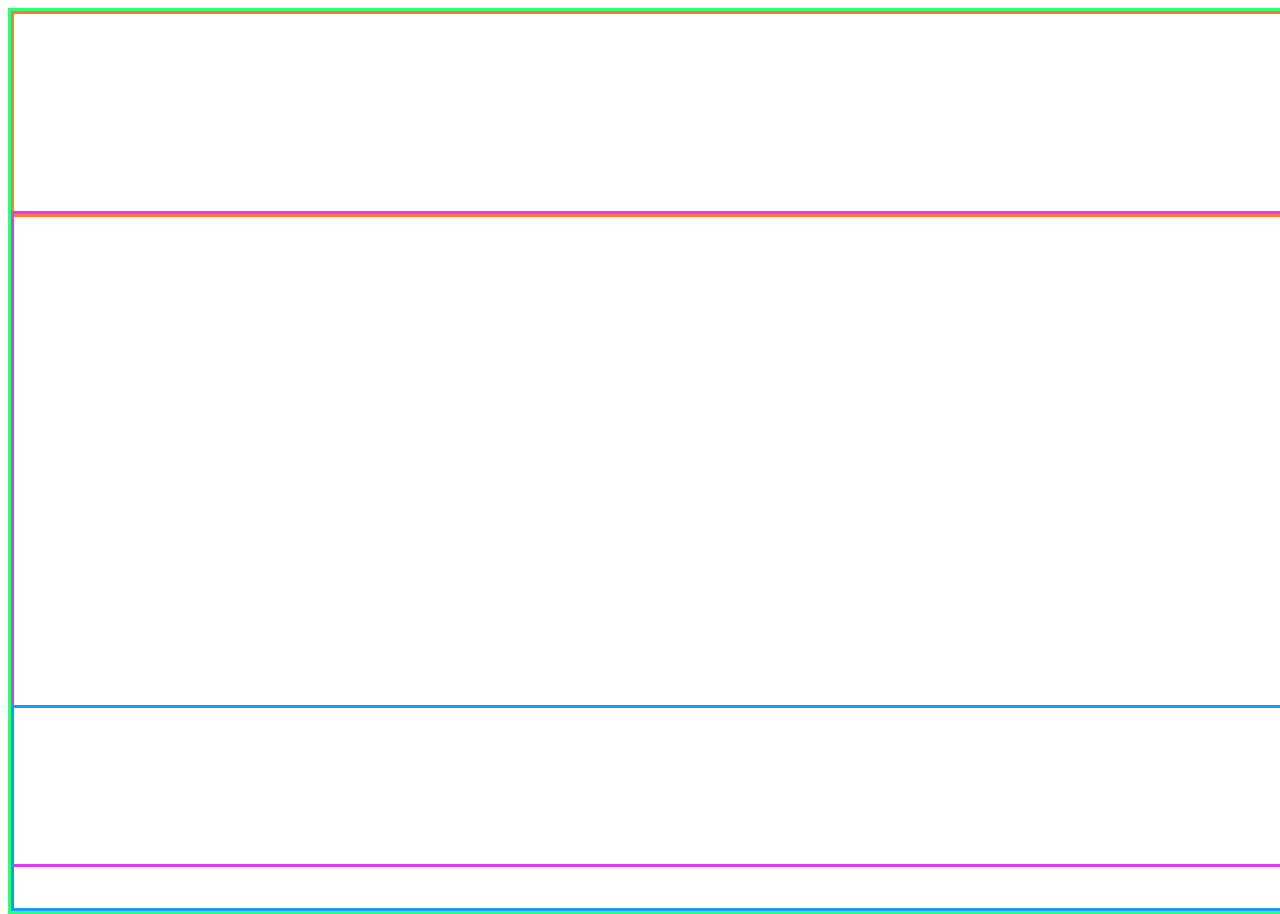
<file: src/main/resources/static/html/index.html>
<!DOCTYPE html>
<html lang="en">
    <head>
        <meta charset="UTF-8">
        <title>Title</title>
        <style>
            html,body{
                width: 100%;
                height: 100%;
            }
            #wrapper{ margin:0 auto;position:relative;width: 100%;height: 100%; border: #2aff75 solid}
            #header{ position:absolute; width:100%; height:200px; left:0px; top:0px; border: #ff7835 solid}
            #body{position:absolute; width:100%; height:650px; left:0px; top:200px; border: #ea35ff solid}
            #footer{position:absolute; width:100%; height:200px; left:0px; bottom:0px; border: #199aff solid}
        </style>
    </head>
    <script src="../js/jquery-3.3.1.min.js"></script>
    <script language="JavaScript" type="text/javascript">

        var datas = location.search;
        $("#header").innerHTML = datas(0);
    </script>
    <body>
    <div id = "wrapper">
        <div id = "header">

        </div>
        <div id = "body">

        </div>
        <div id = "footer">
        </div>
    </div>
    </body>
</html>
</file>
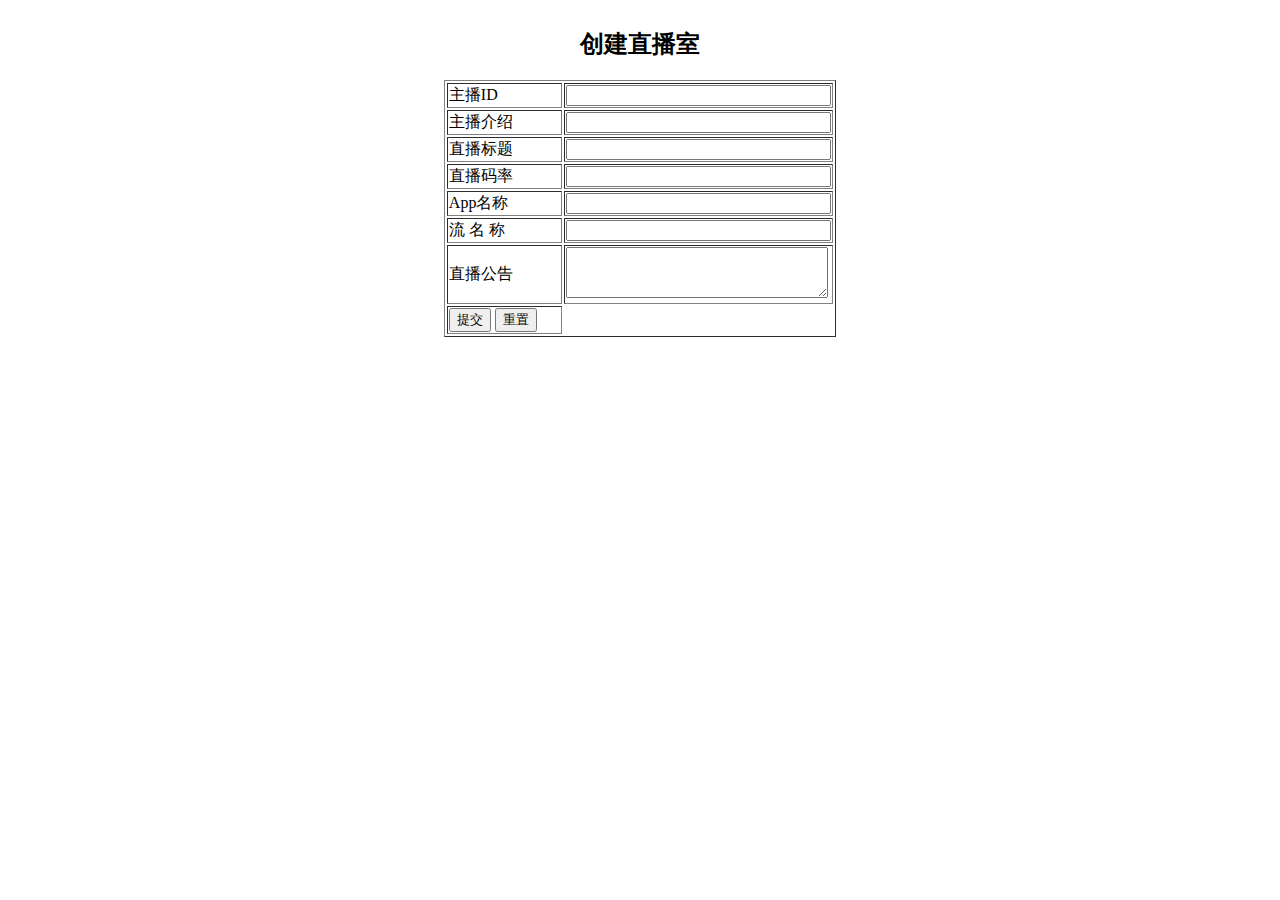
<file: src/main/resources/static/html/createLive.html>
<!DOCTYPE html>
<html lang="en">
<head>
    <meta charset="UTF-8">
    <title>创建直播间</title>
</head>
<script src="../js/jquery-3.3.1.min.js"></script>
<script type="text/javascript">
    $().ready(function () {

    });
    function submit() {

        var form = $(".f").;
        form.submit();
    }
</script>
<body>
    <div>
        <div align="center">

            <form class = "f" enctype="application/x-www-form-urlencoded"  method="post" action="/createLive" >
                <table border="1">
                    <caption><h2>创建直播室</h2></caption>
                    <tr>
                        <td width="30%"><label>主播ID</label></td>
                        <td width="70%"><input type="text" size="30"/></td>
                    </tr>
                    <tr>
                        <td><label>主播介绍</label></td>
                        <td><input type="text" size="30" /></td>
                    </tr>
                    <tr>
                        <td><label>直播标题</label></td>
                        <td><input type="text" size="30"/></td>
                    </tr>
             <!--       <tr>
                        <td><label>开播时间</label></td>
                        <td><input type="datetime-local" /></td>
                    </tr>-->
                    <tr>
                        <td><label>直播码率</label></td>
                        <td><input type="text" size="30"/></td>
                    </tr>
                    <tr>
                        <td><label>App名称</label></td>
                        <td><input type="text" size="30"/></td>
                    </tr>
                    <tr>
                        <td><label>流 名 称</label></td>
                        <td><input type="text" size="30" /></td>
                    </tr>
              <!--      <tr>
                        <td><label>Web封面</label></td>
                        <td><input type="file" /></td>
                    </tr>-->
                    <tr>
                        <td><label>直播公告</label></td>
                        <td><textarea rows="3" cols="30"></textarea></td>
                    </tr>
                    <tr>
                        <td>
                            <input type="button" value="提交" onclick="submit()"/>
                            <input type="button" value="重置" />
                        </td>
                    </tr>
                </table>
            </form>
        </div>
    </div>
</body>
</html>
</file>
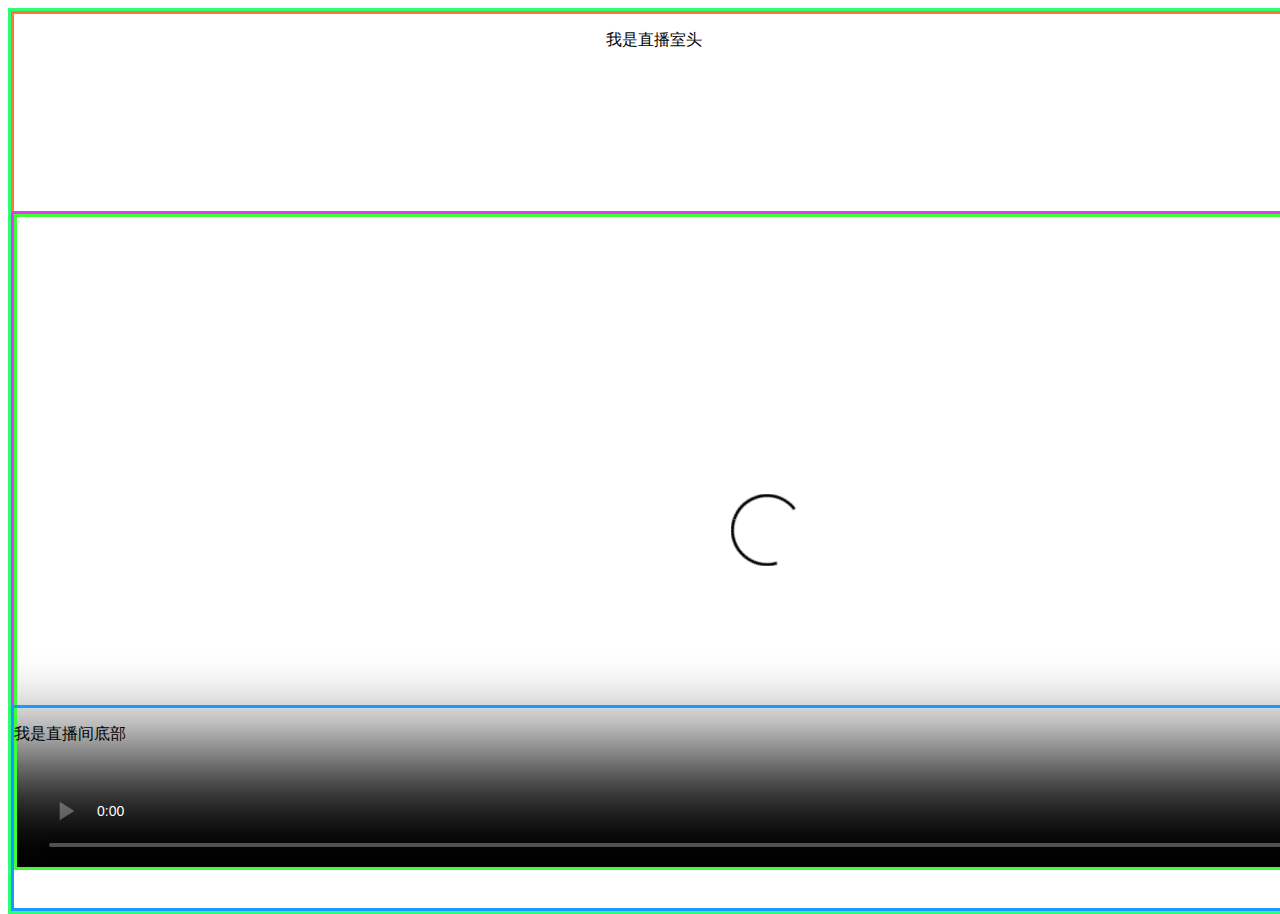
<file: src/main/resources/static/html/LiveRoom.html>
<!DOCTYPE html>
<html lang="en">
    <head>
        <meta charset="UTF-8">
        <title>Title</title>
        <link href="http://vjs.zencdn.net/5.19/video-js.min.css" rel="stylesheet">
        <link type="text/css" rel="stylesheet" href="../css/liveRoom.css">
        <script src="http://vjs.zencdn.net/5.19/video.min.js"></script>
    </head>
    <script type="text/javascript" src="../js/video.js"></script>
    <body>
        <div id = "wrapper">
            <div id = "header">
                <p align="middle">我是直播室头</p>
            </div>
            <div id = "body">
                <div id = "live">
                    <video id="my-player" class="video-js" style="width:100%; height:100%; object-fit: fill" controls preload="auto" poster="//vjs.zencdn.net/v/oceans.png" data-setup='{}'>
                        <source src='rtmp://live.hkstv.hk.lxdns.com/live/hks' type='rtmp/flv'/>
                        </p>
                    </video>
                </div>
                <div id = "chat">
                    <p>我是聊天室</p>
                </div>
            </div>

            <div id = "footer">
                <p>我是直播间底部</p>
            </div>
        </div>
    </body>
</html>
</file>
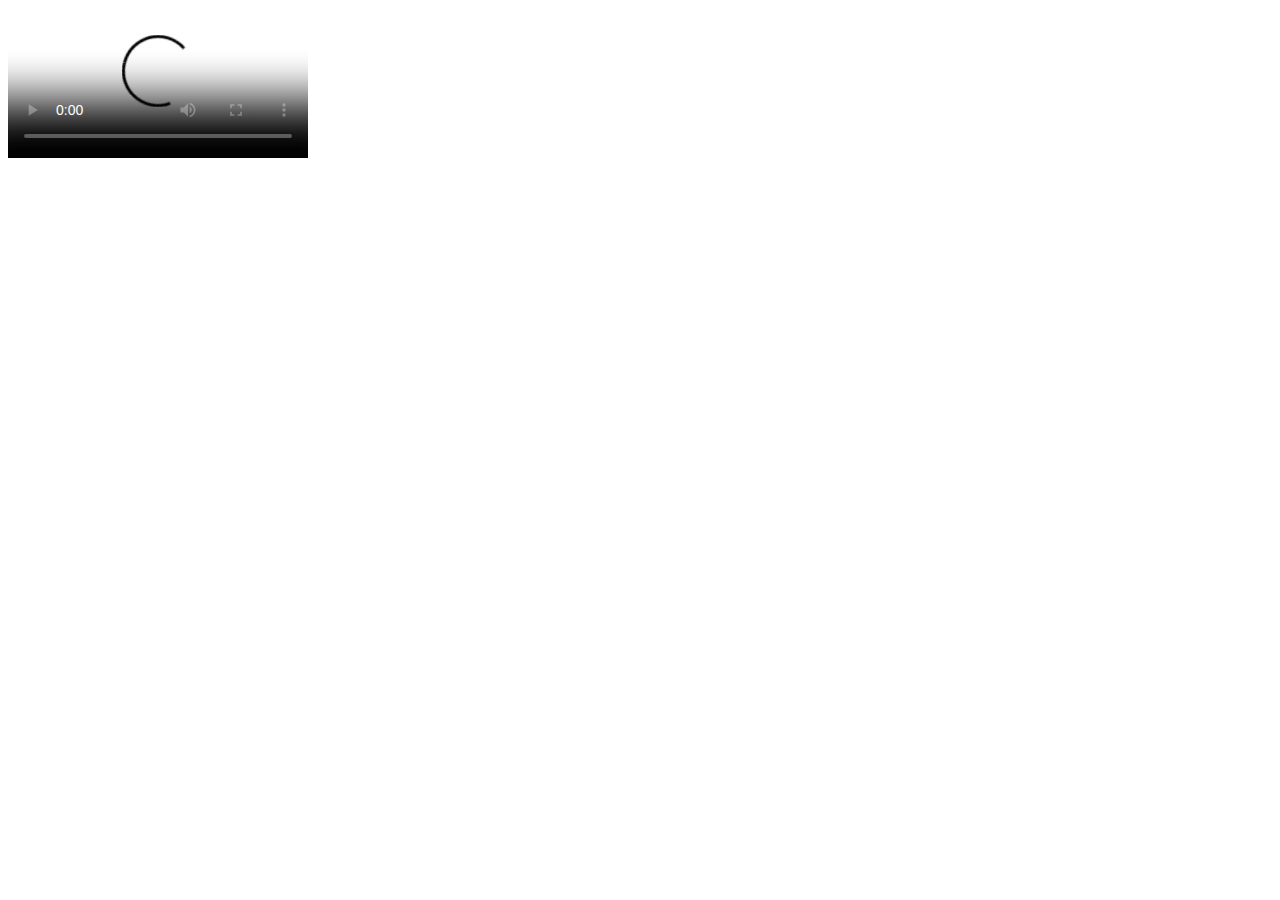
<file: src/main/resources/static/html/Test.html>
<!DOCTYPE html>
<html lang="en">
    <head>
        <meta charset="UTF-8">
        <title>Title</title>
        <link href="http://vjs.zencdn.net/5.19/video-js.min.css" rel="stylesheet">
        <script src="http://vjs.zencdn.net/5.19/video.min.js"></script>
    </head>
    <body>
        <video id="my-player" class="video-js" controls preload="auto" poster="//vjs.zencdn.net/v/oceans.png" data-setup='{}'>
            <source src='rtmp://live.hkstv.hk.lxdns.com/live/hks' type='rtmp/flv'/>
            </p>
        </video>
        <script type="text/javascript">
            var player = videojs('my-player');
            var options = {};
            var player = videojs('my-player', options, function onPlayerReady() {
                videojs.log('Your player is ready!');
                // In this context, `this` is the player that was created by Video.js.
                this.play();
                // How about an event listener?
                this.on('ended', function() {
                    videojs.log('Awww...over so soon?!');
                });
            });
        </script>
    </body>
</html>
</file>
<file: src/main/resources/static/css/liveRoom.css>
html,body{
    width: 100%;
    height: 100%;
}
#wrapper{
    margin:0 auto;
    position:relative;
    width: 100%;
    height: 100%;
    border: #2aff75 solid
}
#header{
    position:absolute;
    width:100%;
    height:200px;
    left:0px;
    top:0px;
    border: #ff7835 solid
}
#body{
    position:absolute;
    width:100%;
    height:650px;
    left:0px;
    top:200px;
    border: #ea35ff solid
}
#footer{position:absolute;
    width:100%;
    height:200px;
    left:0px;
    bottom:0px;
    border: #199aff solid
}
#live{position:absolute;
    width:1500px;
    height:650px;
    left:0px; top:0px;
    border: #3dff35 solid
}
#chat{position:absolute;
    width:600px;
    height:650px;
    left:1510px;
    top:0px;
    border: #ff8f1a solid
}
</file>
